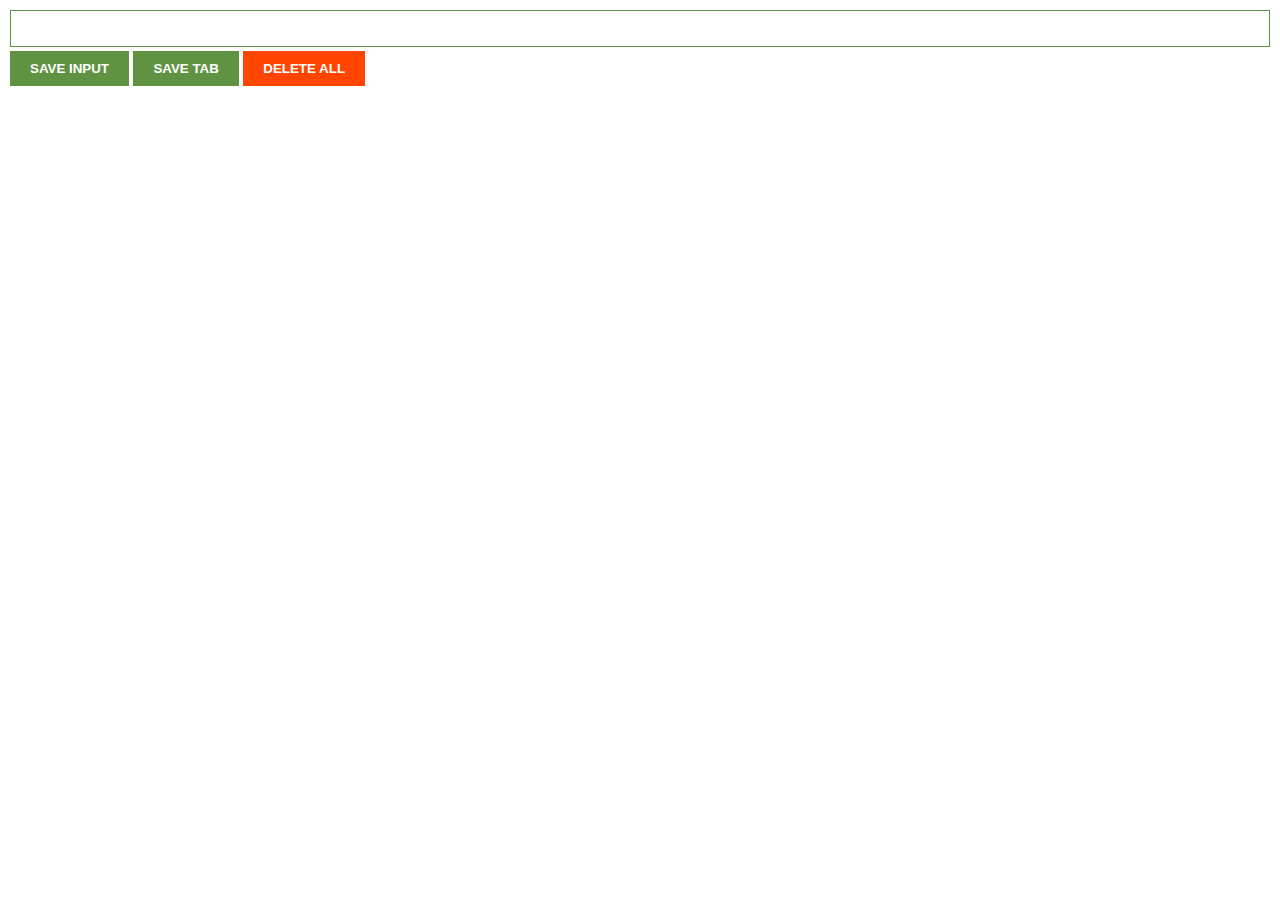
<file: index.html>
<!DOCTYPE html>
<html>
<head>
    <title>ChromeExtension</title>
    <link rel="stylesheet" href="1ChromeExtension.css">
</head>
<body>
    <input id="input-el" type="text">
    <button id="input-btn" >SAVE INPUT</button>
    <button id="tab-btn" >SAVE TAB</button>
    <button id="delete-btn" >DELETE ALL</button>

    <ul id="ul-el"></ul>
    <script src="1ChromeExtension.js"></script>
</body>
</html>
</file>
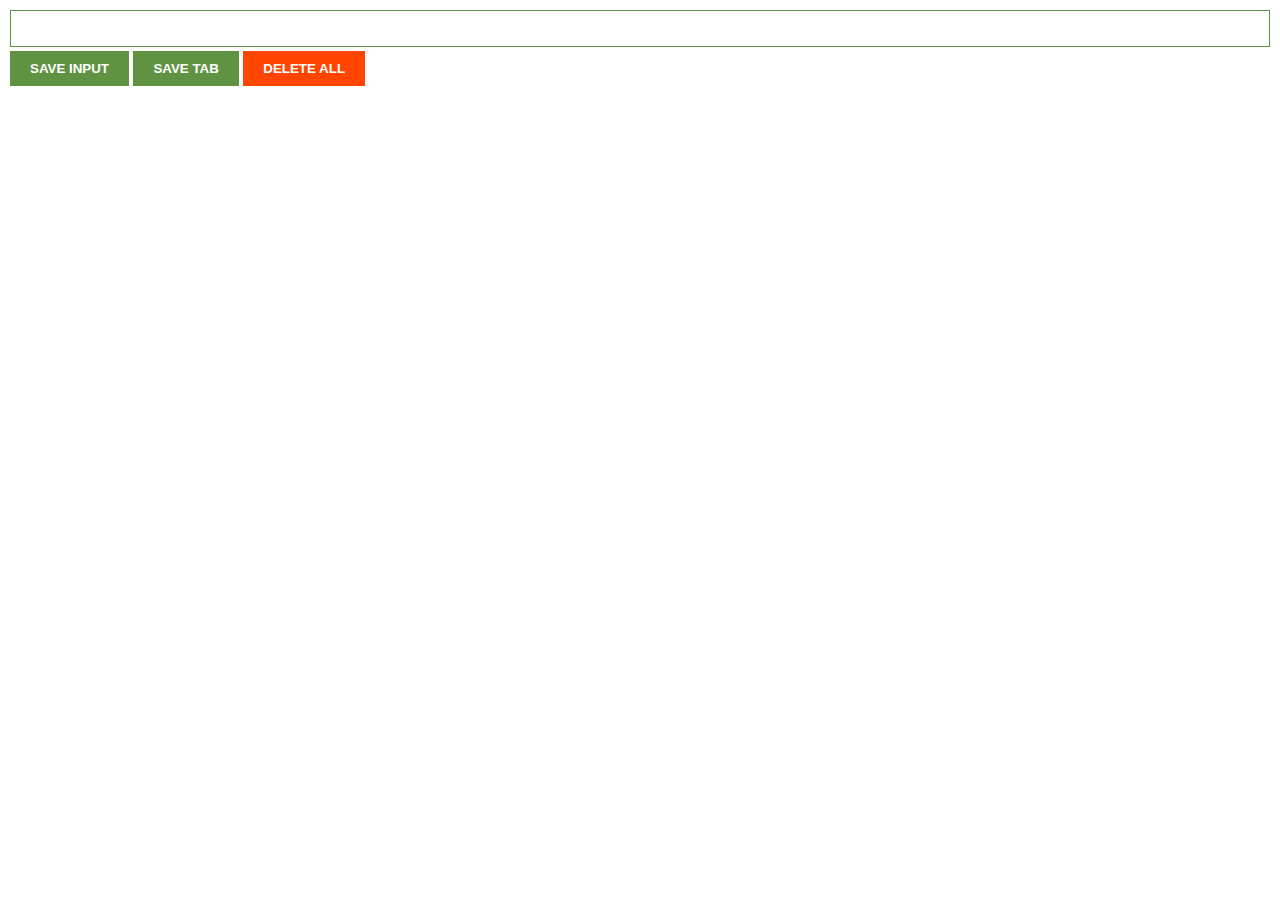
<file: 1ChromeExtension.html>
<!DOCTYPE html>
<html>
<head>
    <title>ChromeExtension</title>
    <link rel="stylesheet" href="1ChromeExtension.css">
</head>
<body>
    <input id="input-el" type="text">
    <button id="input-btn" >SAVE INPUT</button>
    <button id="tab-btn" >SAVE TAB</button>
    <button id="delete-btn" >DELETE ALL</button>

    <ul id="ul-el"></ul>
    <script src="1ChromeExtension.js"></script>
</body>
</html>
</file>
<file: 1ChromeExtension.css>
body
{
    margin: 0;
    padding: 10px;
    font-family: Arial, Helvetica, sans-serif;
    min-width: 400px;
}
input
{
    padding: 10px 10px 10px 10px;
    width: 100%;
    box-sizing: border-box;
    border: 1px solid #5f9341;
}
button
{
    background: #5f9341;
    padding: 10px 20px 10px 20px ;
    border: none;
    color: white;
    font-weight: bolder;
    margin-top: 4px;
}
#delete-btn
{
    background-color: orangered;
}
ul
{
    margin-top: 20px;
    list-style: none;
    padding-left: 0px;
}
li
{
    margin-top: 5px;

}
a
{
   color: #5f9341;
}
</file>
